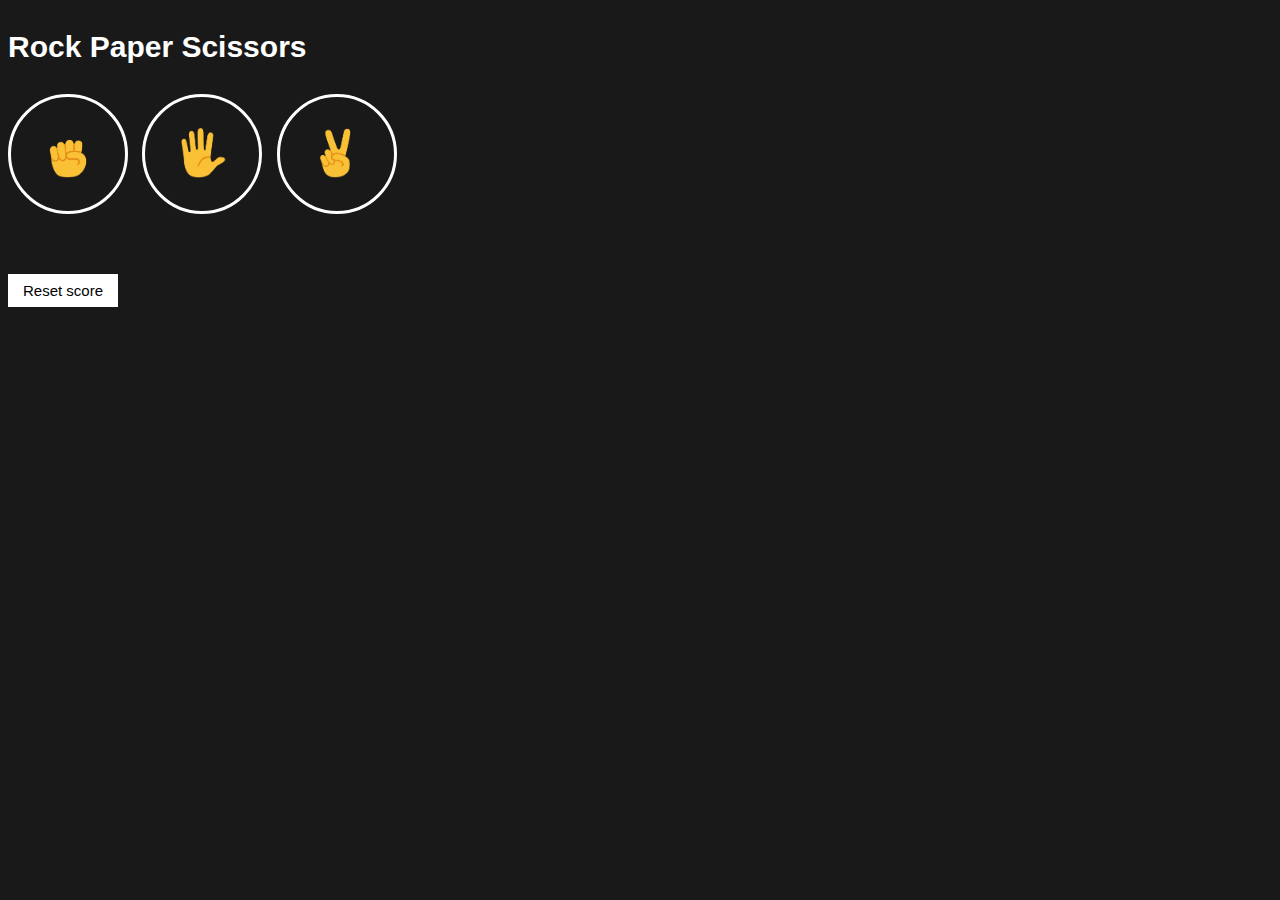
<file: index.html>
<!DOCTYPE html>
<html>
  <head>

    <title>Rock Paper Scissors</title>
    <link rel="stylesheet" href="rock-paper-scissors.css">

  </head>
  <body>
    <p class="title">Rock Paper Scissors</p>
    <button class="move-button" onclick="
      playGame('rock');
    "><img class="move-icon" src="images/rock-emoji.png"></button>

    <button class="move-button" onclick="
      playGame('paper');
    "><img class="move-icon" src="images/paper-emoji.png"></button>

    <button class="move-button" onclick="
      playGame('scissors');
    "><img class="move-icon" src="images/scissors-emoji.png"></button>

    <p class="js-result result"></p>
    <p class="js-moves "></p>
    <p class="js-score "></p>

    <button class="reset-score-button" onclick="
      score.wins = 0 ; 
      score.losses = 0 ;
      score.ties = 0 ;
      localStorage.removeItem('score');
      updateScore();
      document
    ">Reset score</button>

    <script src="rock-paper-scissors.js"></script>

  </body>
</html>
</file>
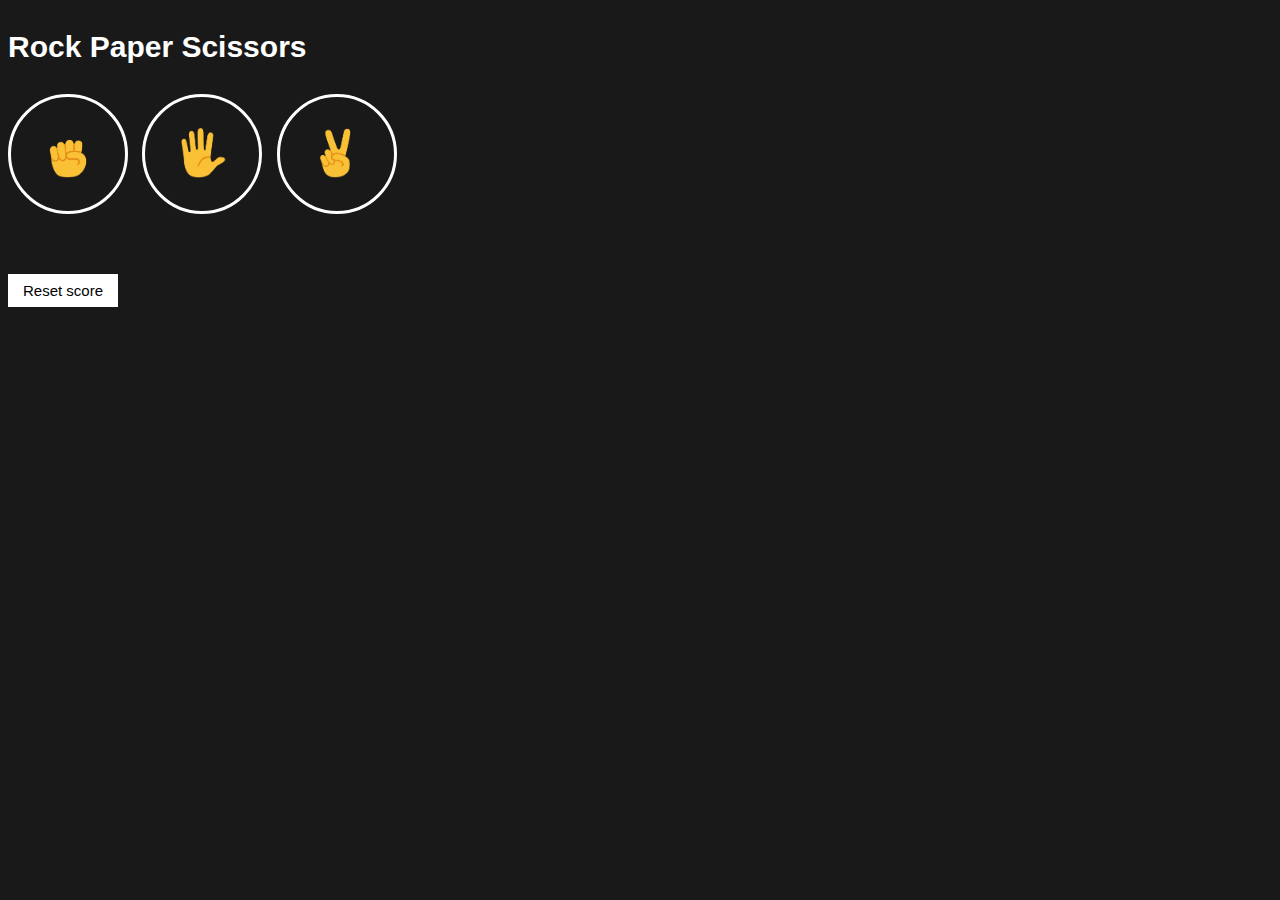
<file: rock-paper-scissors.html>
<!DOCTYPE html>
<html>
  <head>

    <title>Rock Paper Scissors</title>
    <link rel="stylesheet" href="rock-paper-scissors.css">

  </head>
  <body>
    <p class="title">Rock Paper Scissors</p>
    <button class="move-button" onclick="
      playGame('rock');
    "><img class="move-icon" src="images/rock-emoji.png"></button>

    <button class="move-button" onclick="
      playGame('paper');
    "><img class="move-icon" src="images/paper-emoji.png"></button>

    <button class="move-button" onclick="
      playGame('scissors');
    "><img class="move-icon" src="images/scissors-emoji.png"></button>

    <p class="js-result result"></p>
    <p class="js-moves "></p>
    <p class="js-score "></p>

    <button class="reset-score-button" onclick="
      score.wins = 0 ; 
      score.losses = 0 ;
      score.ties = 0 ;
      localStorage.removeItem('score');
      updateScore();
      document
    ">Reset score</button>

    <script src="rock-paper-scissors.js"></script>

  </body>
</html>
</file>
<file: rock-paper-scissors.css>
body {
    background-color: rgb(25, 25, 25);
    color: white;
    font-family: Arial, Helvetica, sans-serif;

}
.title {
    font-size: 30px;
    font-weight: bold;
}
.move-icon {
    height: 50px;
}
.move-button {
    background-color: transparent;
    border-color: white;
    border-style: solid;
    border-radius: 100px;
    border-width: 3px;
    width: 120px;
    height: 120px;
    margin-right: 10px;
    cursor: pointer;
}
.result {
    font-size: 25px;
    font-weight: bold;
    margin-top: 50px;
}
.reset-score-button {
    background-color: white;
    border: none;
    font-size: 15px;
    padding: 8px 15px;
    cursor: pointer;
}
.js-score {
    margin-top: 60px;
}
</file>
